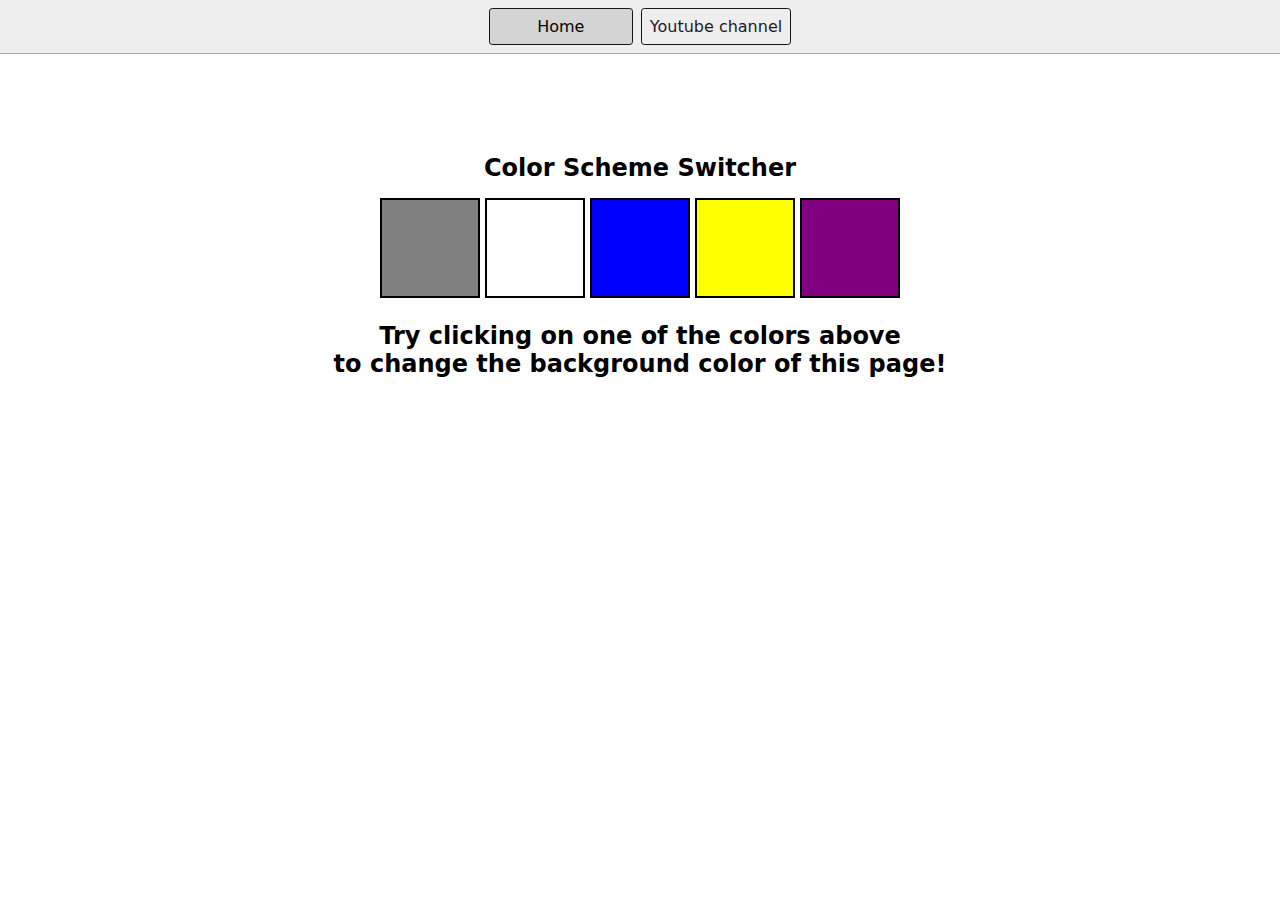
<file: L35PROJECTS/1-colorChanger/index.html>
<!DOCTYPE html>
<html lang="en">
  <head>
    <meta charset="UTF-8" />
    <meta name="viewport" content="width=device-width, initial-scale=1.0" />
    <meta http-equiv="X-UA-Compatible" content="ie=edge" />
    <link rel="stylesheet" href="style.css" />
    <link rel="stylesheet" href="../styles.css" />
    <title>JavaScript Background Color Switcher</title>
  </head>
  <body>
    <nav>
      <a href="/" aria-current="page">Home</a>
      <a target="_blank" href="https://www.youtube.com/@chaiaurcode"
        >Youtube channel</a
      >
    </nav>
    <div class="canvas">
      <!-- <a
        style="
          background-color: #fff;
          padding: 10px 30px;
          border-radius: 8px;
          color: #212121;
          text-decoration: none;
          border: 2px solid #212121;
        "
        href="../index.html"
        >Back to Home Page</a
      > -->
      <h1>Color Scheme Switcher</h1>
      <span class="button" id="grey"></span>
      <span class="button" id="white"></span>
      <span class="button" id="blue"></span>
      <span class="button" id="yellow"></span>
      <span class="button" id="purple"></span>
      <h2>
        Try clicking on one of the colors above
        <span>to change the background color of this page!</span>
      </h2>
    </div>
    <script src="chaiaurcode.js"></script>
  </body>
</html>
</file>
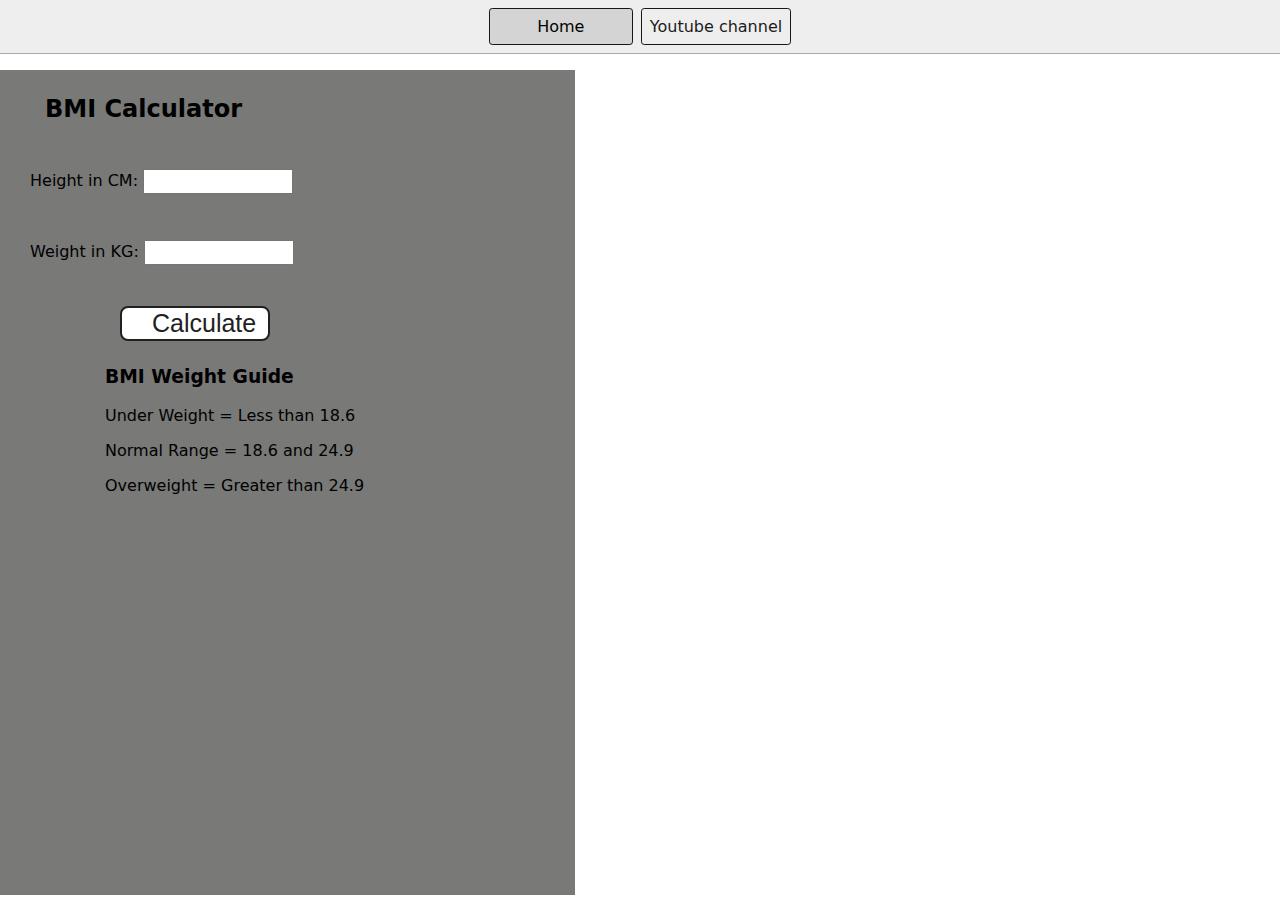
<file: L35PROJECTS/2-BMICalculator/index.html>
<!DOCTYPE html>
<html lang="en">
  <head>
    <meta charset="UTF-8" />
    <meta name="viewport" content="width=device-width, initial-scale=1.0" />
    <meta http-equiv="X-UA-Compatible" content="ie=edge" />
    <link rel="stylesheet" href="style.css" />
    <link rel="stylesheet" href="../styles.css" />
    <title>BMI Calculator</title>
  </head>
  <body>
    <nav>
      <a href="/" aria-current="page">Home</a>
      <a target="_blank" href="https://www.youtube.com/@chaiaurcode"
        >Youtube channel</a
      >
    </nav>
    <div class="container">
      <h1>BMI Calculator</h1>
      <form>
        <p><label>Height in CM: </label><input type="text" id="height" /></p>
        <p><label>Weight in KG: </label><input type="text" id="weight" /></p>
        <button>Calculate</button>
        <div id="results"></div>
        <div id="weight-guide">
          <h3>BMI Weight Guide</h3>
          <p>Under Weight = Less than 18.6</p>
          <p>Normal Range = 18.6 and 24.9</p>
          <p>Overweight = Greater than 24.9</p>
        </div>
      </form>
    </div>
  </body>
  <script src="chaiaurcode.js"></script>
</html>
</file>
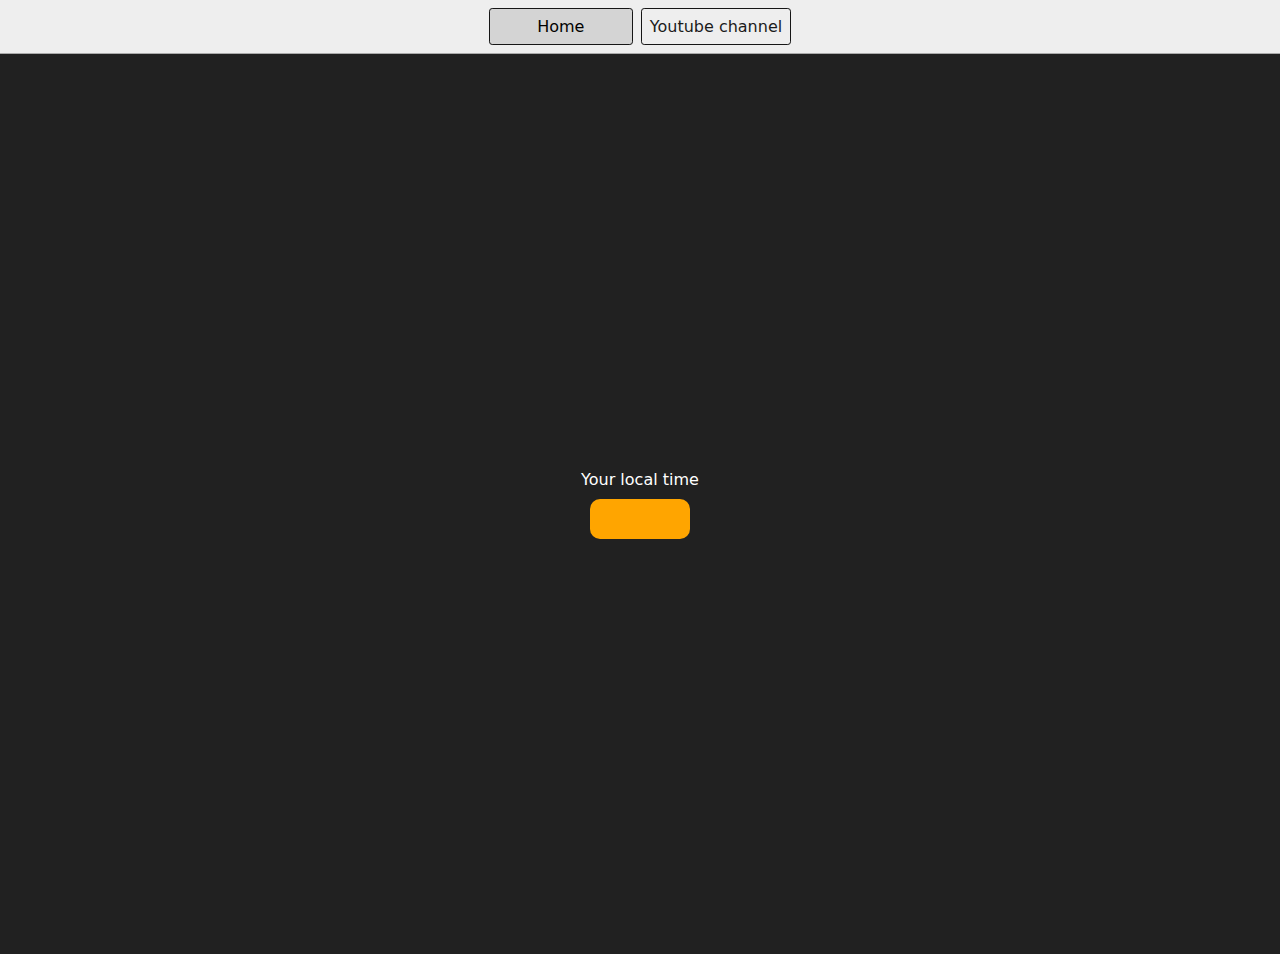
<file: L35PROJECTS/3-DigitalClock/index.html>
<!DOCTYPE html>
<html lang="en">
  <head>
    <meta charset="UTF-8" />
    <meta name="viewport" content="width=device-width, initial-scale=1.0" />
    <meta http-equiv="X-UA-Compatible" content="ie=edge" />
    <link rel="stylesheet" type="text/css" href="../styles.css" />
    <title>Your Local Time</title>
    <style>
      body {
        background-color: #212121;
        color: #fff;
      }
      .center {
        display: flex;
        height: 100vh;
        justify-content: center;
        align-items: center;
        flex-direction: column;
      }
      #clock {
        font-size: 40px;
        background-color: orange;
        padding: 20px 50px;
        margin-top: 10px;
        border-radius: 10px;
      }
    </style>
  </head>
  <body>
    <nav>
      <a href="/" aria-current="page">Home</a>
      <a target="_blank" href="https://www.youtube.com/@chaiaurcode"
        >Youtube channel</a
      >
    </nav>
    <div class="center">
      <div id="banner"><span>Your local time</span></div>
      <div id="clock"></div>
    </div>
    <script src="chaiaurcode.js"></script>
  </body>
</html>
</file>
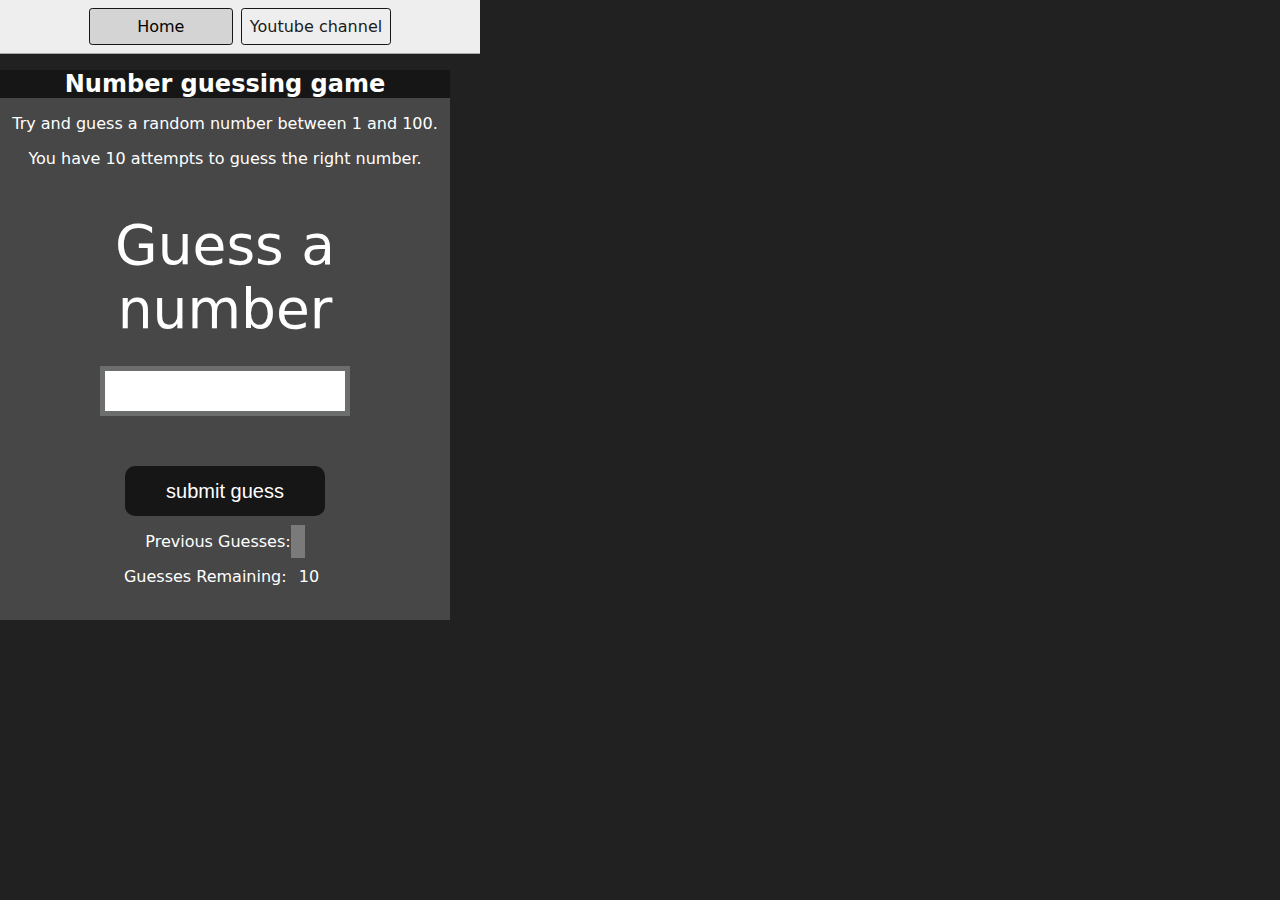
<file: L35PROJECTS/4-GuessTheNumber/index.html>
<!DOCTYPE html>
<html lang="en">
<head>
    <meta charset="UTF-8">
    <meta name="viewport" content="width=device-width, initial-scale=1.0">
    <meta http-equiv="X-UA-Compatible" content="ie=edge">
    <title>Number Guessing Game</title>
    <link rel="stylesheet" href="style.css">
    <link rel="stylesheet" href="../styles.css">
</head>
<body style="background-color:#212121; color:#fff;">
  <nav>
    <a href="/" aria-current="page">Home</a>
    <a target="_blank" href="https://www.youtube.com/@chaiaurcode"
      >Youtube channel</a
    >
  </nav>
    
    <div id="wrapper">
      <h1>Number guessing game</h1>
    <p>Try and guess a random number between 1 and 100.</p>
    <p>You have 10 attempts to guess the right number.</p>
    </br>
        <form class="form">
            <label2 for="guessField" id="guess">Guess a number</label>
            <input type="text" id="guessField" class="guessField">
            <input type="submit" id="subt" class="guessSubmit" value="submit guess">
        </form>

        <div class="resultParas">
            <p >Previous Guesses: <span class="guesses"></span></p>
            <p >Guesses Remaining: <span class="lastResult">10</span></p>
            <p class="lowOrHi"></p>
        </div>
    </div>
    <script src="chaiaurcode.js"></script>
</body>
</html>
</file>
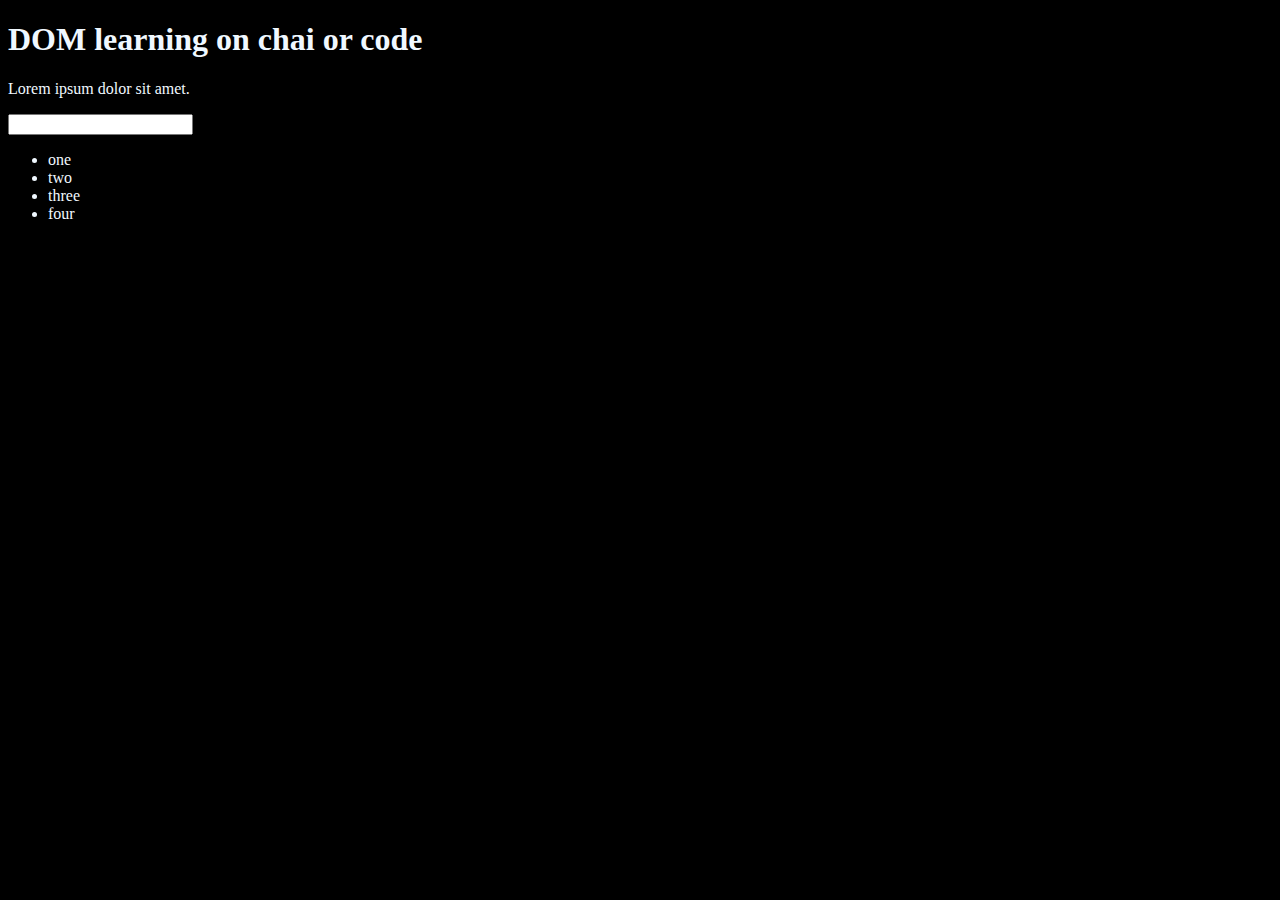
<file: L31,32,33,34DOM/1.html>
<!-- //DOM : Document Object Model -->
 <!-- refer to lecture number 31 and above because all the code is done on browser -->

<!-- mind that array, Node list and HTML collection are all different though they appear simillar.  WE can convert html collection into an array by using Array.from(name of html collection) -->
<!-- We can use forEach loops on arrays and Node lists but not on HTMML collections so we need  to convert them into arrays first -->

<!DOCTYPE html>
<html lang="en">
<head>
    <meta charset="UTF-8">
    
    <title>DOM learning</title>
    <style>
        .bg-black{
            background-color: black;
            color: aliceblue;
        }
    </style>
</head>
<body class="bg-black">
    <div>
        <h1 id="title" class="learning">DOM learning on chai or code <span style="display: none;"> test text </span></h1>
        <p>Lorem ipsum dolor sit amet.</p>
        <input type="password" name="" id="">
        <ul>
            <li class="listItem">one</li>
            <li class="listItem">two</li>
            <li class="listItem">three</li>
            <li class="listItem">four</li>
        </ul>
    </div>
</body>
</html>
</file>
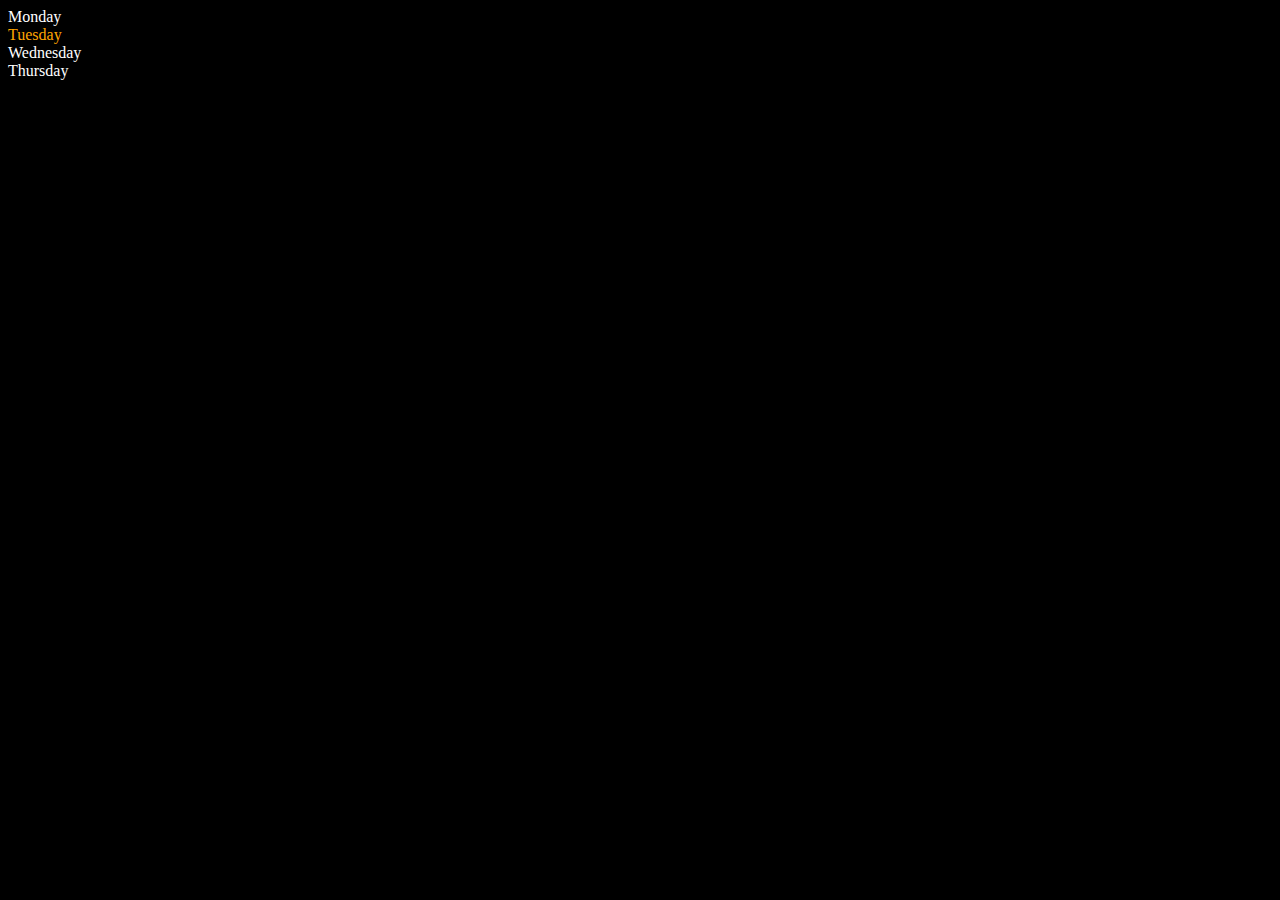
<file: L31,32,33,34DOM/33.0.html>
<!DOCTYPE html>
<html lang="en">
<head>
    <meta charset="UTF-8">
    <meta name="viewport" content="width=device-width, initial-scale=1.0">
    <title>Document</title>
</head>
<body style="background-color: black; color: #fff;">
    <div class="parent">
        <div class="day">Monday</div>
        <div class="day">Tuesday</div>
        <div class="day">Wednesday</div>
        <div class="day">Thursday</div>
    </div>
</body>
<script>
    //you can watch all this changes in live script inspect mode
    const parent = document.querySelector('.parent') //target first parent class
    // console.log(parent);
    // console.log(parent.children);
    // console.log(parent.children[1].innerHTML);

    for (let i = 0; i < parent.children.length; i++) {
        console.log(parent.children[i].innerHTML);
    }
    parent.children[1].style.color = "orange"
    console.log(parent.firstElementChild);
    console.log(parent.lastElementChild);

    const dayone = document.querySelector('.day')
    console.log(dayone);
    console.log(dayone.parentElement);
    console.log(dayone.nextElementSibling);
    
    console.log("NODES : ", parent.childNodes);
    
    
</script>
</html>
</file>
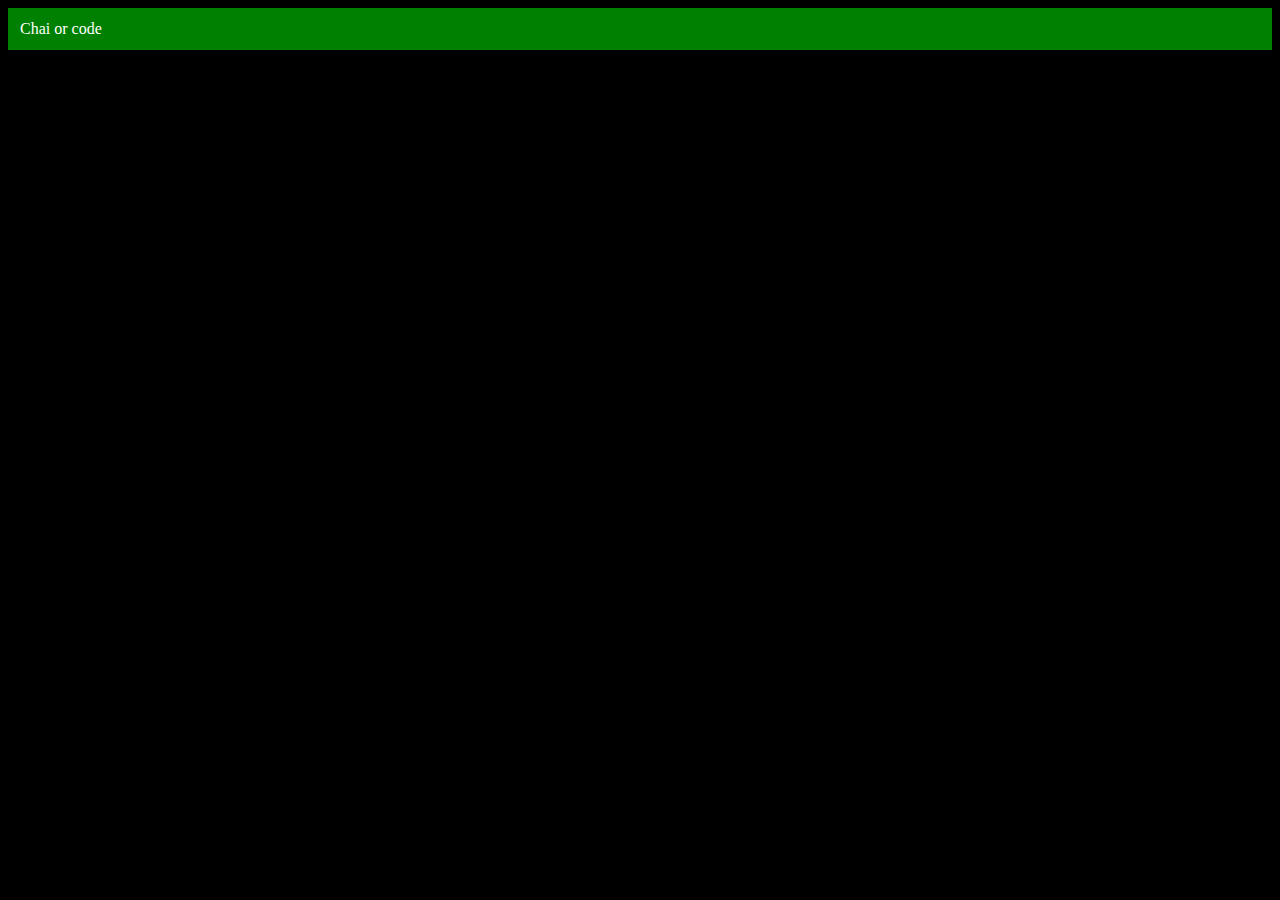
<file: L31,32,33,34DOM/33.1.html>
<!DOCTYPE html>
<html lang="en">
<head>
    <meta charset="UTF-8">
    <meta name="viewport" content="width=device-width, initial-scale=1.0">
    <title>Chai aur Code</title>
</head>
<body style="background-color: black; color: #fff;">

    
</body>

<script>
    div = document.createElement('div') //we can even create html element using JavaScript
    //and also add there attributes
    console.log(div);
    div.className = "main"
    div.id = "myId"
    div.id = Math.round(Math.random() * 10 + 1)
    div.setAttribute("title", "generate title")
    div.style.backgroundColor = "green"
    div.style.padding = "12px"
    // div.innerText = "chai or code"
    const addText = document.createTextNode("Chai or code")
    div.appendChild(addText)

    document.body.appendChild(div) //after writting this all the above additions in our created element div will be added to page
</script>
</html>
</file>
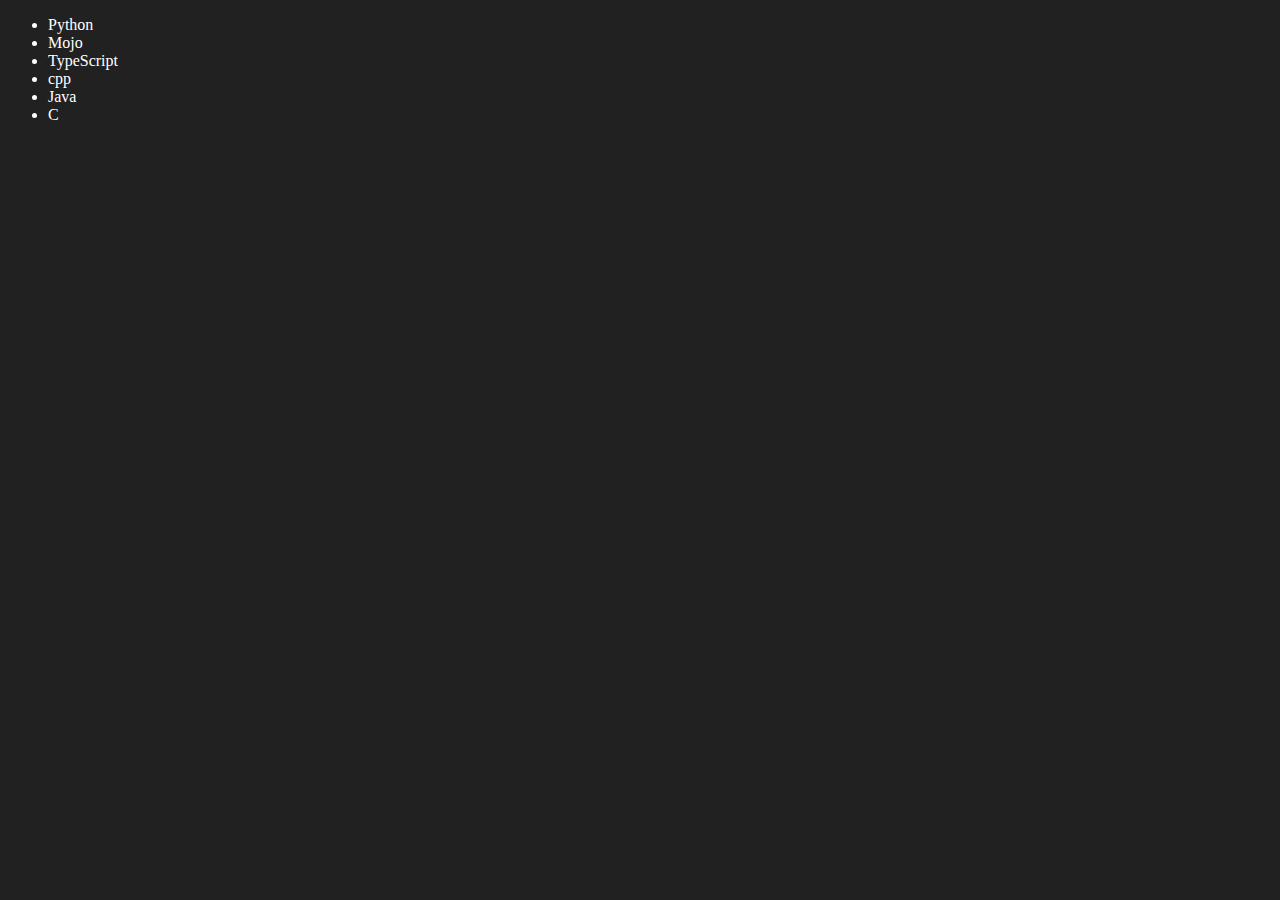
<file: L31,32,33,34DOM/34.html>
<!DOCTYPE html>
<html lang="en">
<head>
    <meta charset="UTF-8">
    <meta name="viewport" content="width=device-width, initial-scale=1.0">
    <title>Document</title>
</head>
<body style="background-color: #212121; color: #fff;">
    <ul class="language">
        <li>JavaScript</li>
    </ul>
</body>
<script>
    //first method to add element in your list
    function addLanguage(langName){
        const li = document.createElement('li')
        li.innerHTML = `${langName}`
        document.querySelector('.language').appendChild(li)
        
    }

    addLanguage("python")
    addLanguage("TypeScript")

    //in above code when we use innerHTML we have to traverse whole tree to reach there so it is not optimised for bigger projects

    //Here is More optimised method.

    function addOptiLanguage(langName){
        const li = document.createElement('li');
        li.appendChild(document.createTextNode(langName))
        document.querySelector('.language').appendChild(li)
    }

    addOptiLanguage("cpp")
    addOptiLanguage("Java")
    addOptiLanguage("C")
    addOptiLanguage("golang")


    //EDIT
    const secondLang = document.querySelector("li:nth-child(2)")
    // secondLang.innerHTML = "mojo"  //unoptimized

    //another method : 
    const newli = document.createElement('li')
    newli.textContent = "Mojo"
    secondLang.replaceWith(newli)

    // another method :
    const firstLang = document.querySelector('li:first-child')
    firstLang.outerHTML = "<li>Python</li>"


    //remove
    const lastLang = document.querySelector("li:last-child")
    lastLang.remove()

</script>
</html>
</file>
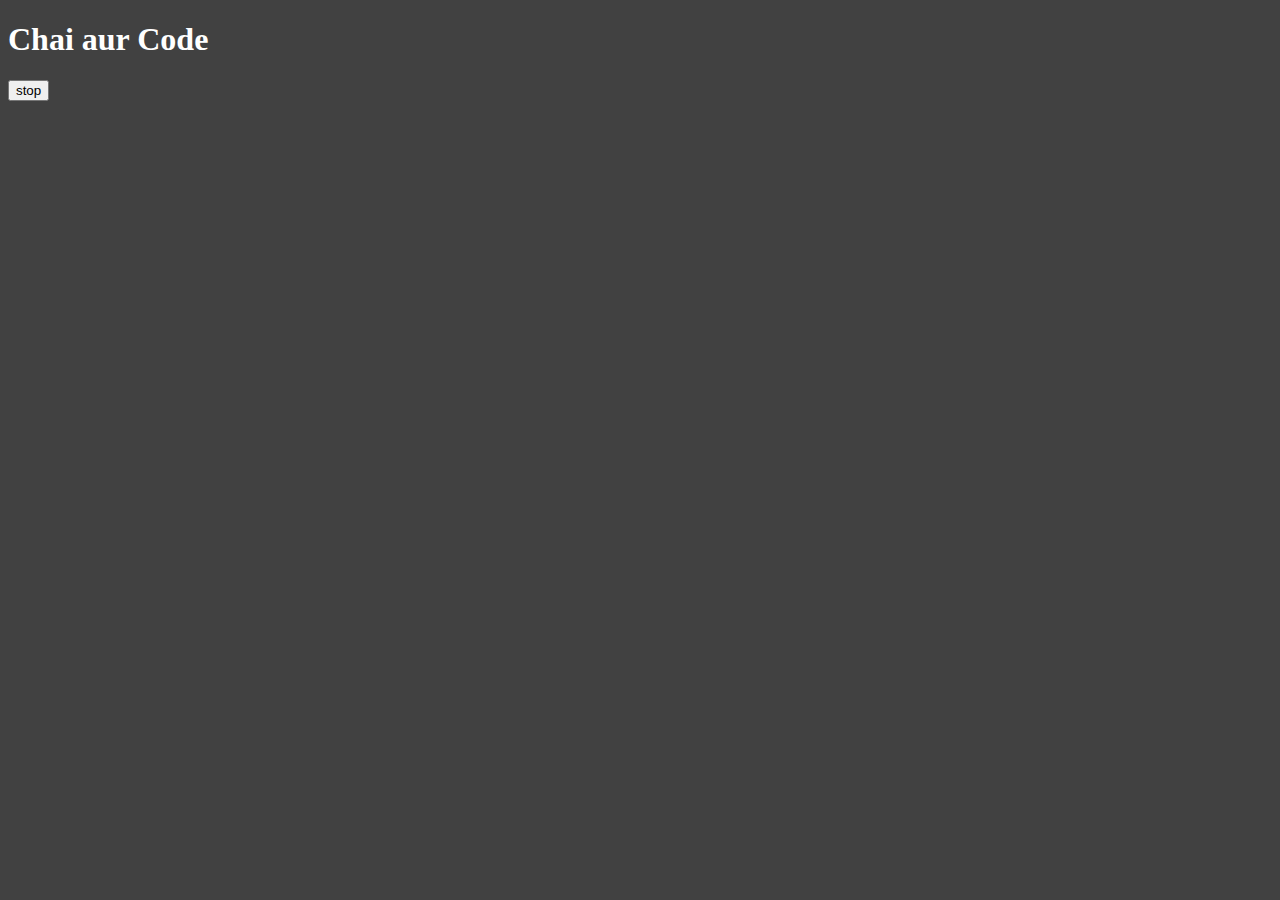
<file: L38AsyncCodeProjects/one.html>
<!DOCTYPE html>
<html lang="en">
<head>
    <meta charset="UTF-8">
    <meta name="viewport" content="width=device-width, initial-scale=1.0">
    <title>Document</title>
</head>
<body style="background-color: #414141; color: #ffffff;">
    <h1>Chai aur Code</h1>
    <button id="stop">stop</button>
</body>
<script>
    // setTimeout a method but it also callout an API.
    //it is asynchronous, so other code does not wait for it to happen.
    setTimeout(function(){
        console.log("Shyam");
    }, 2000) //2000ms delay before execution once.
    
    const changeText = function(){
        document.querySelector('h1').innerHTML = "best JS series";
    }
    
    const changeMe = setTimeout(changeText, 2000);

    

    document.querySelector('#stop').addEventListener('click', function(e){
        clearTimeout(changeMe) //if i pressed the button before the event alerady happened then it will not happen 
        console.log("STOPED");  
    })

    
    
</script>
</html>
</file>
<file: L35PROJECTS/1-colorChanger/style.css>
html {
  margin: 0;
}

span {
  display: block;
}
.canvas {
  margin: 100px auto 100px;
  width: 80%;
  text-align: center;
}

.button {
  width: 100px;
  height: 100px;
  border: solid black 2px;
  display: inline-block;
}

#grey {
  background: grey;
}

#white {
  background: white;
}
#blue {
  background: blue;
}
#yellow {
  background: yellow;
}
#purple {
  background: purple;
}
</file>
<file: L35PROJECTS/styles.css>
* {
  box-sizing: border-box;
}

body {
  margin: 0;
  font-family: system-ui, sans-serif;
  color: black;
  background-color: white;
}

nav {
  display: flex;
  flex-wrap: wrap;
  align-items: center;
  justify-content: center;
  padding: 0.5rem;
  gap: 0.5rem;
  border-bottom: solid 1px #aaa;
  background-color: #eee;
}

nav a {
  display: inline-block;
  min-width: 9rem;
  padding: 0.5rem;
  border-radius: 0.2rem;
  border: solid 1px rgb(22, 22, 22);
  text-align: center;
  text-decoration: none;
  color: #1b1b1b;
}

nav a[aria-current='page'] {
  color: #000;
  background-color: #d4d4d4;
}

main {
  padding: 1rem;
}

h1 {
  font-weight: bold;
  font-size: 1.5rem;
}

.projects {
  display: flex;
  flex-direction: column;
}

.project-link {
  background-color: #fff;
  padding: 10px 30px;
  border-radius: 8px;
  color: #212121;
  text-decoration: none;
  border: 2px solid #212121;
  margin-top: 5px;
}
</file>
<file: L35PROJECTS/2-BMICalculator/style.css>
.container {
  width: 575px;
  height: 825px;

  background-color: #797978;
  padding-left: 30px;
}
#height,
#weight {
  width: 150px;
  height: 25px;
  margin-top: 30px;
}

#weight-guide {
  margin-left: 75px;
  margin-top: 25px;
}

#results {
  font-size: 35px;
  margin-left: 90px;
  margin-top: 20px;
  color: rgb(241, 241, 241);
}

button {
  width: 150px;
  height: 35px;
  margin-left: 90px;
  margin-top: 25px;
  background-color: #fff;
  padding: 1px 30px;
  border-radius: 8px;
  color: #212121;
  text-decoration: none;
  border: 2px solid #212121;

  font-size: 25px;
}

h1 {
  padding-left: 15px;
  padding-top: 25px;
  
}
</file>
<file: L35PROJECTS/4-GuessTheNumber/style.css>
html {
  font-family: sans-serif;
}

body {
  width: 300px;
  max-width: 750px;
  min-width: 480px;
  margin: 0 auto;
  background-color: #212121;
}

.lastResult {
  color: white;
  padding: 7px;
}

.guesses {
  color: white;
  padding: 7px;
}

button {
  background-color: #141414;
  color: #fff;
  width: 250px;
  height: 50px;
  border-radius: 25px;
  font-size: 30px;
  border-style: none;
  margin-top: 30px;
  /* margin-left: 50px; */
}

#subt {
  background-color: #161616;
  color: #ffffff;
  width: 200px;
  height: 50px;
  border-radius: 10px;
  font-size: 20px;
  border-style: none;
  margin-top: 50px;
  /* margin-left: 75px; */
}

#guessField {
  color: #000;
  width: 250px;
  height: 50px;
  font-size: 30px;
  border-style: none;
  margin-top: 25px;

  /* margin-left: 50px; */
  border: 5px solid #6c6d6d;
  text-align: center;
}

#guess {
  font-size: 55px;
  /* margin-left: 90px; */
  margin-top: 120px;
  color: #fff;
}

.guesses {
  background-color: #7a7a7a;
}

#wrapper {
  box-sizing: border-box;
  text-align: center;
  width: 450px;
  height: 550px;
  background-color: #474747;
  color: #fff;
  font-size: 25px;
}

h1 {
  background-color: #161616;

  color: #fff;
  text-align: center;
}

p {
  font-size: 16px;
  text-align: center;
}
</file>
